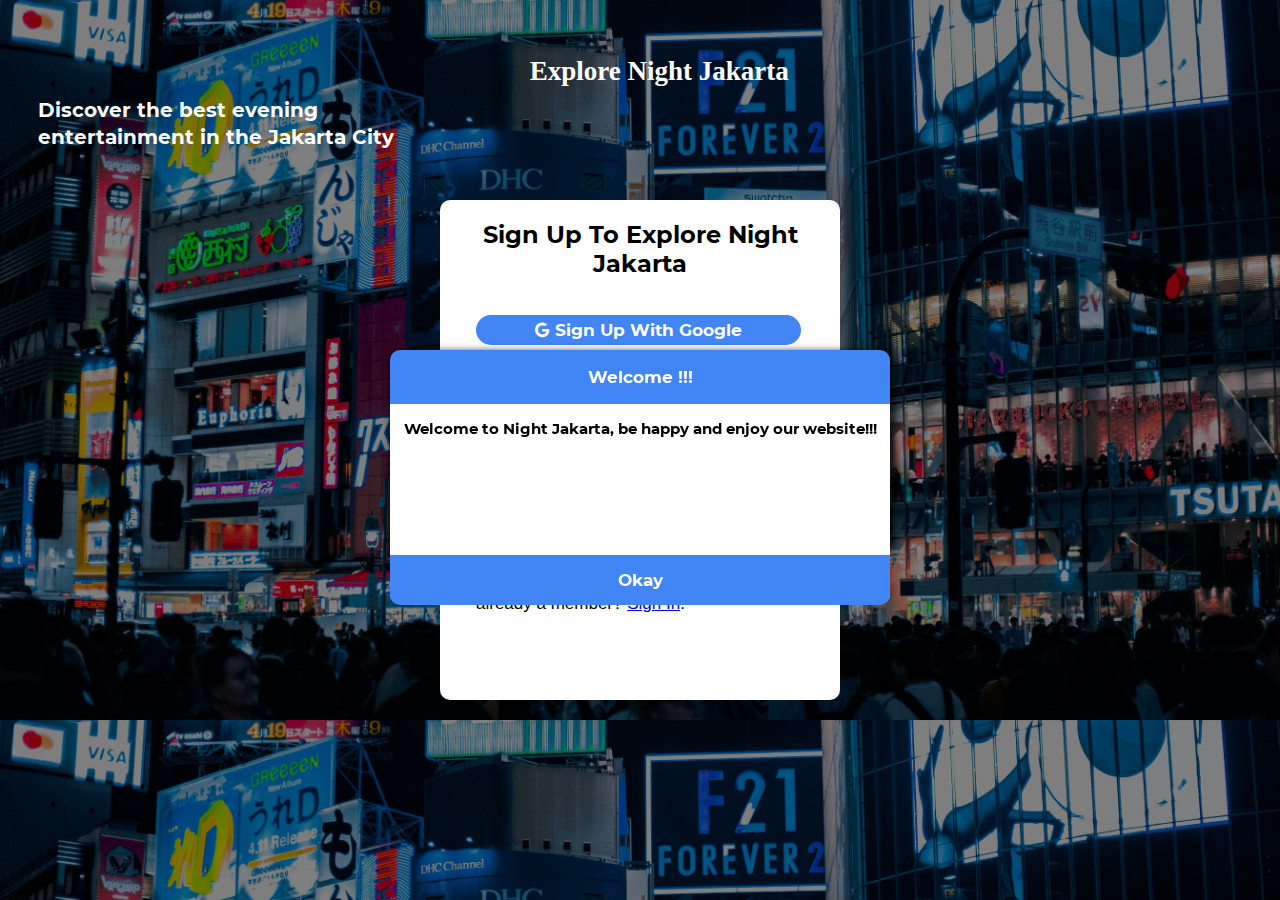
<file: index.html>
<!DOCTYPE html>
<html lang="en">

<head>
    <meta charset="UTF-8">
    <meta name="viewport" content="width=device-width, initial-scale=1.0">
    <title>Sign Up to Explore Night Jakarta</title>
    <link rel="stylesheet" type="text/css" href="signup.css">
    <link rel="stylesheet" href="https://cdnjs.cloudflare.com/ajax/libs/font-awesome/4.7.0/css/font-awesome.min.css">

</head>

<body>
    <div class="title">
        <h1>Explore Night Jakarta</h1>
        <p>Discover the best evening </p>
        <p>entertainment in the Jakarta City</p>
    </div>
    <div class="signupbox">
        <h2>Sign Up To Explore Night Jakarta</h2>
        <button class="Button1"><i class="fa fa-google"></i>  Sign Up With Google</button>
        <form>
            <p><b>Username</b></p>
            <input type="text" placeholder="Enter Username" name="uname" id="uname" value="">
            <p><b>Password</b></p>
            <input type="password" placeholder="Enter Password" name="psw" id="psw" value="">
            <button type="submit" class="signup" onclick="showinfo(); return false;">Sign Up</button>
            <p class=" signin ">already a member? <a href="signin.html ">Sign In</a>.</p>
        </form>
    </div>
    <div id="showAlert">
        <div class="conten ">
            <p>Welcome !!!</p>
        </div>
        <div class="welcome ">
            <p>Welcome to Night Jakarta, be happy and enjoy our website!!!</p>
            <button type="submit " class="okay " onclick="showalert() ">Okay</button>
        </div>
    </div>
    <div id="account">
        <h1>Your account</h1>
        <table>
            <tr>
                <td>Username :</td>
                <td id="username"></td>
            </tr>
            <tr>
                <td>Password :</td>
                <td id="password"></td>
            </tr>
        </table>
        <button type="submit" class="close" onclick="closeInfo()">Close</button>
    </div>
    <script src="signup.js"></script>
</body>

</html>
</file>
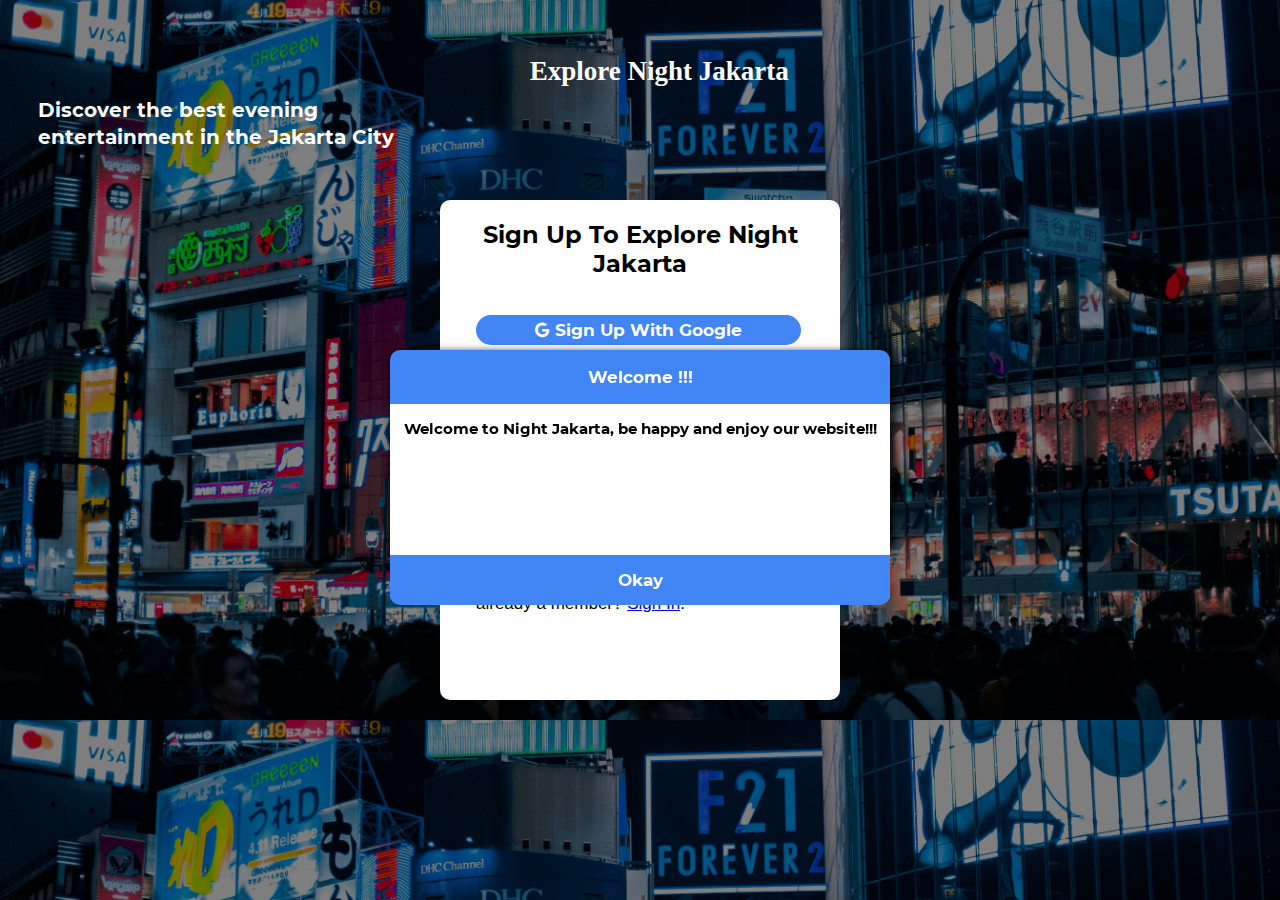
<file: signup.html>
<!DOCTYPE html>
<html lang="en">

<head>
    <meta charset="UTF-8">
    <meta name="viewport" content="width=device-width, initial-scale=1.0">
    <title>Sign Up to Explore Tapal Kuda</title>
    <link rel="stylesheet" type="text/css" href="signup.css">
    <link rel="stylesheet" href="https://cdnjs.cloudflare.com/ajax/libs/font-awesome/4.7.0/css/font-awesome.min.css">

</head>

<body>
    <div class="title">
        <h1>Explore Night Jakarta</h1>
        <p>Discover the best evening </p>
        <p>entertainment in the Jakarta City</p>
    </div>
    <div class="signupbox">
        <h2>Sign Up To Explore Night Jakarta</h2>
        <button class="Button1"><i class="fa fa-google"></i>  Sign Up With Google</button>
        <form>
            <p><b>Username</b></p>
            <input type="text" placeholder="Enter Username" name="uname" id="uname" value="">
            <p><b>Password</b></p>
            <input type="password" placeholder="Enter Password" name="psw" id="psw" value="">
            <button type="submit" class="signup" onclick="showinfo(); return false;">Sign Up</button>
            <p class=" signin ">already a member? <a href="signin.html ">Sign In</a>.</p>
        </form>
    </div>
    <div id="showAlert">
        <div class="conten ">
            <p>Welcome !!!</p>
        </div>
        <div class="welcome ">
            <p>Welcome to Night Jakarta, be happy and enjoy our website!!!</p>
            <button type="submit " class="okay " onclick="showalert() ">Okay</button>
        </div>
    </div>
    <div id="account">
        <h1>Your account</h1>
        <table>
            <tr>
                <td>Username :</td>
                <td id="username"></td>
            </tr>
            <tr>
                <td>Password :</td>
                <td id="password"></td>
            </tr>
        </table>
        <button type="submit" class="close" onclick="closeInfo()">Close</button>
    </div>
    <script src="signup.js"></script>
</body>

</html>
</file>
<file: signup.css>
body {
    margin: 0;
    height: 100%;
    background: url(background.jpg);
    background-size: cover;
}

@font-face {
    font-family: "Montserrat";
    src: url(Montserrat-Bold.ttf);
}

.title {
    height: 100%;
    width: 100%;
    background-color: #00000080;
    position: absolute;
    box-sizing: border-box;
}

.title h1 {
    color: white;
    font-size: 27px;
    font-family: 'Great Wishes';
    padding-top: 3%;
    margin-left: 3%;
}

.title p {
    color: white;
    font-size: 20px;
    font-family: 'Montserrat';
    margin-left: 3%;
    line-height: 7px;
}

.signupbox {
    top: 50%;
    left: 50%;
    transform: translate(-50%, -50%);
    position: absolute;
    width: 400px;
    height: 500px;
    background-color: #FFFFFF;
    box-sizing: border-box;
    border-radius: 10px;
}

.signupbox h2 {
    text-align: center;
}

.Button1 {
    width: 325px;
    border: none;
    outline: none;
    font-family: 'Montserrat';
    height: 30px;
    background: #4285F4;
    color: white;
    margin-top: 17px;
    font-size: 17px;
    text-align: center;
    border-radius: 20px;
    cursor: pointer;
    margin-left: 9%;
    margin-bottom: 13px;
}

.signupbox p {
    font-family: 'Montserrat';
    font-size: 17px;
    margin-left: 9%;
    margin-top: 7px;
}

.signupbox input {
    width: 320px;
    margin-bottom: 20px;
    margin-left: 9%;
}

.signupbox h2 {
    font-family: 'Montserrat';
}

.signupbox input[type="text"],
input[type="password"] {
    border: none;
    border-bottom: 3px solid #4285F4;
    outline: none;
    height: 17px;
    font-size: 16px;
}

.signup {
    width: 325px;
    border: none;
    outline: none;
    height: 30px;
    background: #4285F4;
    color: white;
    font-family: 'Montserrat';
    font-size: 17px;
    text-align: center;
    border-radius: 20px;
    cursor: pointer;
    margin-left: 9%;
    margin-top: 17px;
}

.signupbox .signin {
    margin-top: 17px;
    font-family: 'Arial';
    font-size: 17px;
}

#showAlert {
    display: absolute;
    position: fixed;
    border-radius: 10px;
    top: 50%;
    left: 50%;
    transform: translate(-50%, -50%);
    height: 200px;
    width: 500px;
    text-align: center;
    box-shadow: 2px 2px 8px black;
    background-color: #4285F4;
}

.conten {
    color: white;
    font-family: 'Montserrat';
    font-size: 17px;
}

.welcome {
    display: absolute;
    position: fixed;
    height: 200px;
    width: 500px;
    background-color: #ffffff;
    border-bottom-left-radius: 10px;
    border-bottom-right-radius: 10px;
}

.welcome p {
    font-family: 'Montserrat';
    font-size: 15px;
}

.okay {
    border: none;
    outline: none;
    margin-top: 102px;
    background-color: #4285F4;
    border-bottom-left-radius: 10px;
    border-bottom-right-radius: 10px;
    height: 50px;
    width: 500px;
    font-family: 'Montserrat';
    font-size: 17px;
    text-align: center;
    cursor: pointer;
    color: #ffffff;
}

#account {
    display: none;
    top: 50%;
    left: 50%;
    transform: translate(-50%, -50%);
    position: absolute;
    width: 400px;
    height: 500px;
    background-color: #fff;
    box-sizing: border-box;
    border-radius: 10px;
}

h1 {
    font-family: 'Montserrat';
    text-align: center;
}

td {
    font-family: 'Montserrat';
    font-size: 17px;
    width: 200px;
    height: 50px;
}

.close {
    border: none;
    outline: none;
    margin-left: 200px;
    margin-top: 217px;
    background-color: #4285F4;
    border-radius: 10px;
    height: 50px;
    width: 150px;
    font-family: 'Montserrat';
    font-size: 17px;
    text-align: center;
    cursor: pointer;
    color: #ffffff;
}
</file>
